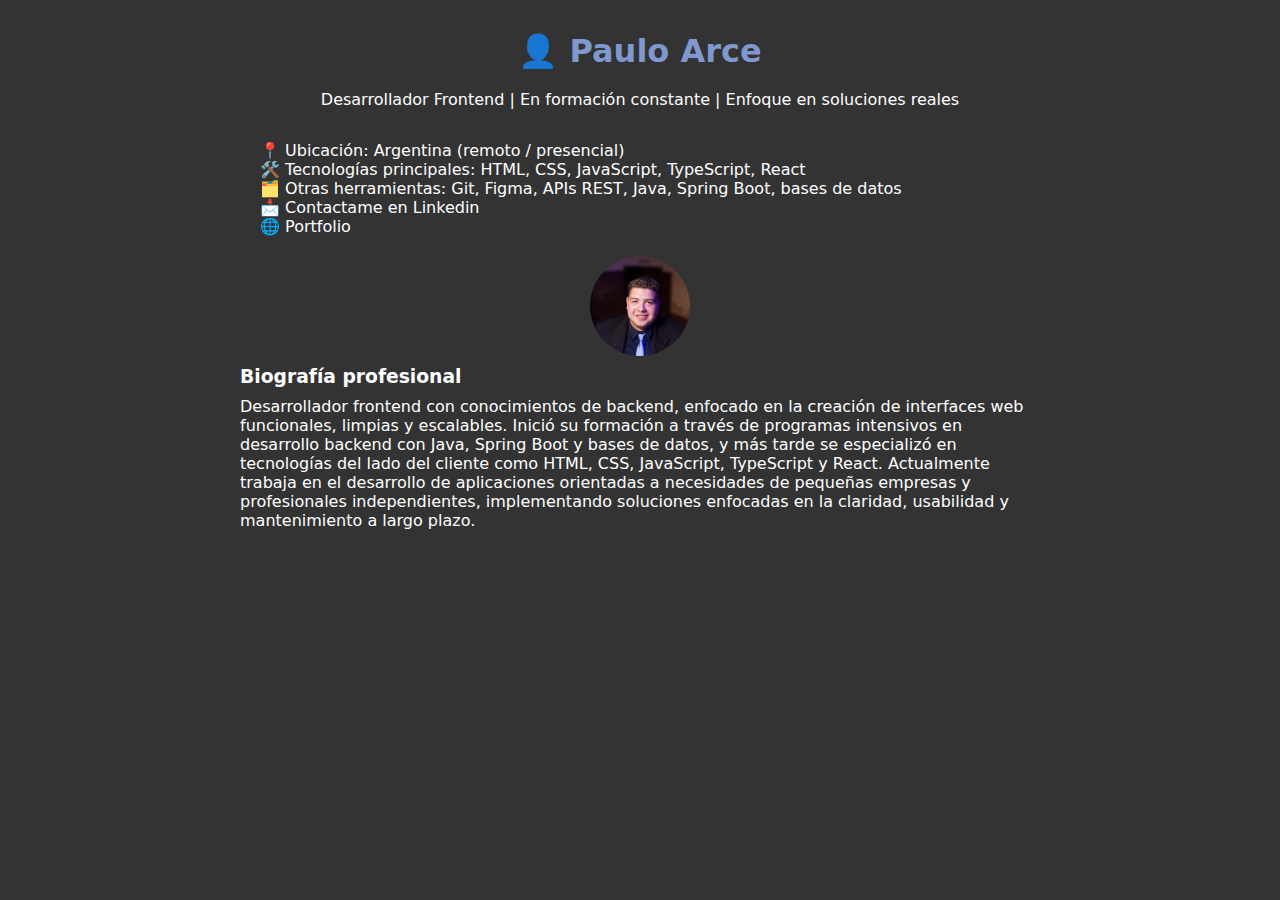
<file: fundamentos web/dia-02/index.html>
<!DOCTYPE html>
<html lang="es">
  <head>
    <meta charset="UTF-8" />
    <meta name="viewport" content="width=device-width, initial-scale=1.0" />
    <title>Biografía | Paulo Arce</title>
    <link rel="stylesheet" href="../dia-03/styles/styles.css" />
  </head>
  <body>
    <header class="header">
      <h1 class="bio-titulo">👤 Paulo Arce</h1>
      <span class="descripcion">
        Desarrollador Frontend | En formación constante | Enfoque en soluciones
        reales
      </span>
    </header>
    <div class="info-extra-container">
      <ul>
        <li class="info-item">📍 Ubicación: Argentina (remoto / presencial)</li>
        <li class="info-item">
          🛠️ Tecnologías principales: HTML, CSS, JavaScript, TypeScript, React
        </li>
        <li class="info-item">
          🗂️ Otras herramientas: Git, Figma, APIs REST, Java, Spring Boot, bases
          de datos
        </li>
        <li class="info-item">
          <a
            href="www.linkedin.com/in/paulo-arce-dev"
            target="_blank"
            class="enlace-contacto"
            >📩 Contactame en Linkedin
          </a>
        </li>
        <li class="info-item">
          <a href="www.paulo-arce.dev" target="_blank" class="enlace-contacto"
            >🌐 Portfolio</a
          >
        </li>
      </ul>
    </div>
    <img
      src="./assets/images/foto-egreso.png"
      alt="foto de PauloArce sonriendo"
      class="biografia-img"
    />
    <article>
      <h3 class="biografia-title">Biografía profesional</h3>
      <p>
        Desarrollador frontend con conocimientos de backend, enfocado en la
        creación de interfaces web funcionales, limpias y escalables. Inició su
        formación a través de programas intensivos en desarrollo backend con
        Java, Spring Boot y bases de datos, y más tarde se especializó en
        tecnologías del lado del cliente como HTML, CSS, JavaScript, TypeScript
        y React. Actualmente trabaja en el desarrollo de aplicaciones orientadas
        a necesidades de pequeñas empresas y profesionales independientes,
        implementando soluciones enfocadas en la claridad, usabilidad y
        mantenimiento a largo plazo.
      </p>
    </article>
  </body>
</html>
</file>
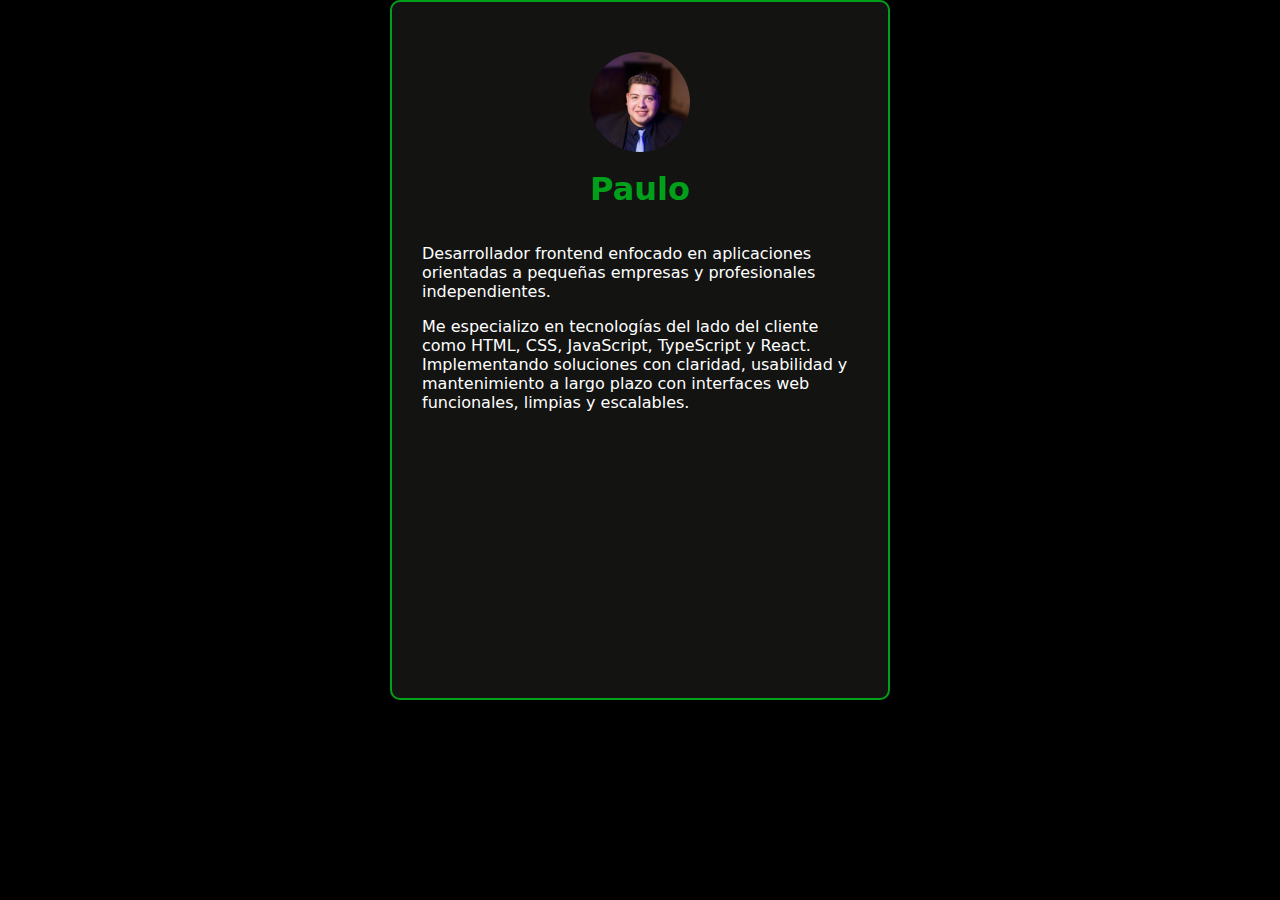
<file: fundamentos web/dia-04/index.html>
<!DOCTYPE html>
<html lang="en">
  <head>
    <meta charset="UTF-8" />
    <meta name="viewport" content="width=device-width, initial-scale=1.0" />
    <title>Tarjeta Personal</title>
    <link rel="stylesheet" href="./styles/styles.css" />
  </head>
  <body>
    <div class="container-card">
      <img
        src="./assets/images/foto-egreso.png"
        alt="foto de paulo arce sonriendo"
        class="img-card"
      />
      <h1 class="title-card">Paulo</h1>
      <p class="description-card">
        Desarrollador frontend enfocado en aplicaciones orientadas a pequeñas empresas y profesionales independientes.
      </p>
      <span class="description-card">
        Me especializo en tecnologías del lado del cliente como <span class="span-html">HTML</span>, <span class="span-css">CSS</span>,
        <span class="span-js">JavaScript</span>, <span class="span-ts">TypeScript</span> y <span class="span-react">React</span>. Implementando soluciones con claridad,
        usabilidad y mantenimiento a largo plazo con interfaces web funcionales,
        limpias y escalables.
      </p>
    </div>
  </body>
</html>
</file>
<file: fundamentos web/dia-03/styles/styles.css>
* {
  margin: 0;
  padding: 0;
  box-sizing: border-box;
}

body {
  background-color: #333;
  color: white;
  font-family: system-ui, -apple-system, BlinkMacSystemFont, "Segoe UI", Roboto,
    Oxygen, Ubuntu, Cantarell, "Open Sans", "Helvetica Neue", sans-serif;
  max-width: 800px;
  display: flex;
  flex-direction: column;
  align-items: center;
  justify-content: center;
  margin: 0 auto;
}

.header {
  width: 100%;
  text-align: center;
  padding: 12px;
}

.bio-titulo {
  color: #7f98ce;
  padding: 20px;
}

.info-extra-container {
  width: 100%;
  padding: 20px;
}

.info-item {
  list-style: none;
}

.enlace-contacto {
  text-decoration: none;
  color: white;
}

.enlace-contacto:hover {
  color: #7f98ce;
  font-weight: bold;
}

.biografia-img {
  border-radius: 50%;
}

.biografia-title {
  margin: 10px auto;
}
</file>
<file: fundamentos web/dia-04/styles/styles.css>
* {
  margin: 0;
  padding: 0;
  box-sizing: border-box;
}

body {
  background-color: rgb(0, 0, 0);
  color: white;
  font-family: system-ui, -apple-system, BlinkMacSystemFont, "Segoe UI", Roboto,
    Oxygen, Ubuntu, Cantarell, "Open Sans", "Helvetica Neue", sans-serif;
}

.container-card {
  width: 500px;
  height: 700px;
  border: 2px solid rgb(1, 160, 27);
  border-radius: 10px;
  padding: 20px 30px;
  display: flex;
  flex-direction: column;
  align-items: center;
  margin: 0 auto;
  background-color: rgb(19, 19, 18);
}

.img-card {
  border-radius: 50%;
  margin-top: 30px;
}

.title-card {
  color: rgb(1, 160, 27);
  padding: 8px;
  margin-top: 10px;
  margin-bottom: 20px;
}

.description-card {
  padding: 8px 0;
}

.span-html:hover {
  color: orangered;
}

.span-css:hover {
  color: blueviolet;
}

.span-js:hover {
  color: rgb(218, 218, 19);
}

.span-ts:hover {
  color: rgb(0, 162, 255);
}

.span-react:hover {
  color: rgb(248, 111, 225);
}
</file>
